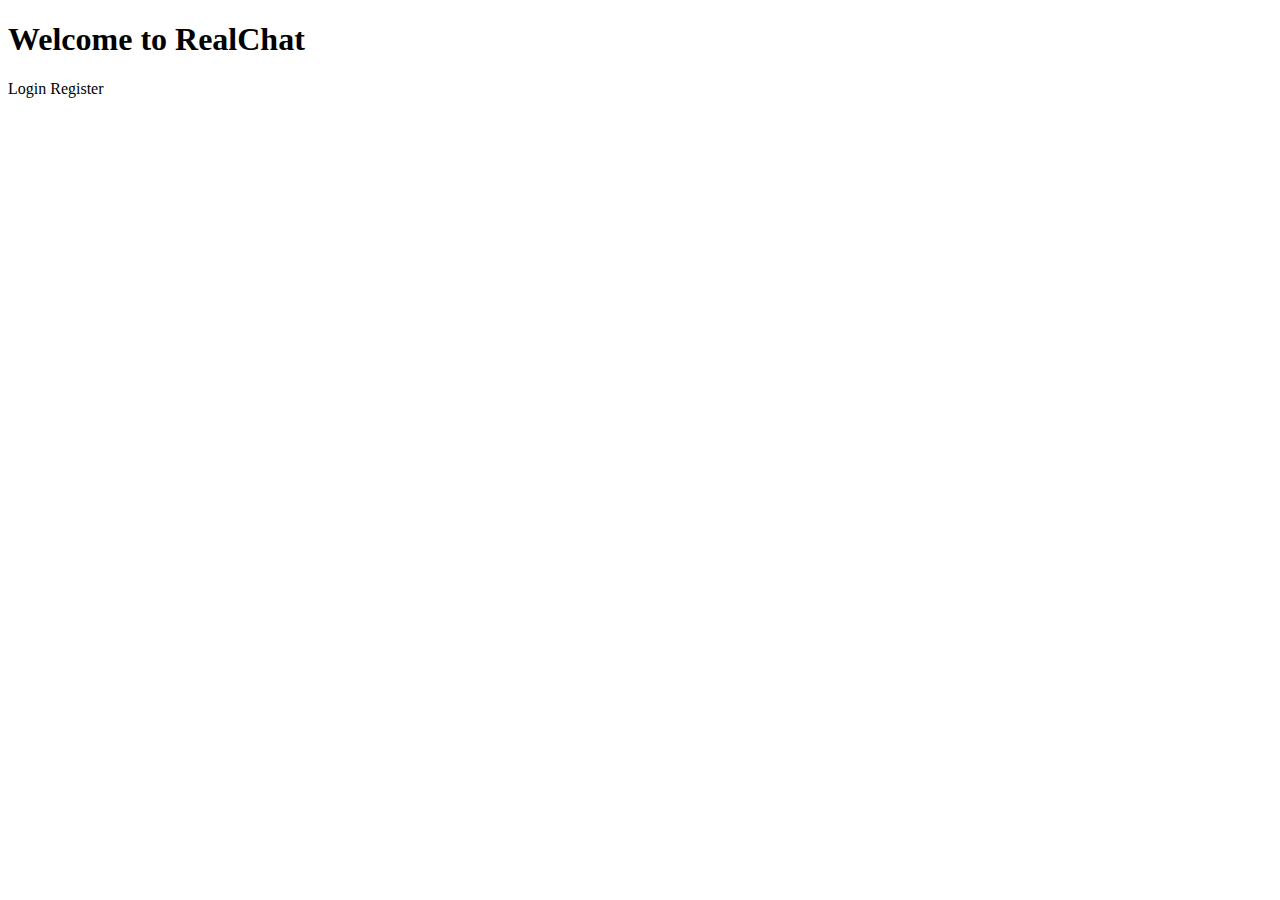
<file: src/main/resources/templates/index.html>
<!DOCTYPE html>
<html xmlns:th="http://www.thymeleaf.org">
<head>
    <title>RealChat App</title>
    <link rel="stylesheet" th:href="@{/css/styles.css}">
</head>
<body>
    <div class="chat-container">
        <h1>Welcome to RealChat</h1>
        <nav>
            <a th:href="@{/login}">Login</a>
            <a th:href="@{/signup}">Register</a>
        </nav>
    </div>
    <script th:src="@{/js/main.js}"></script>
</body>
</html>
</file>
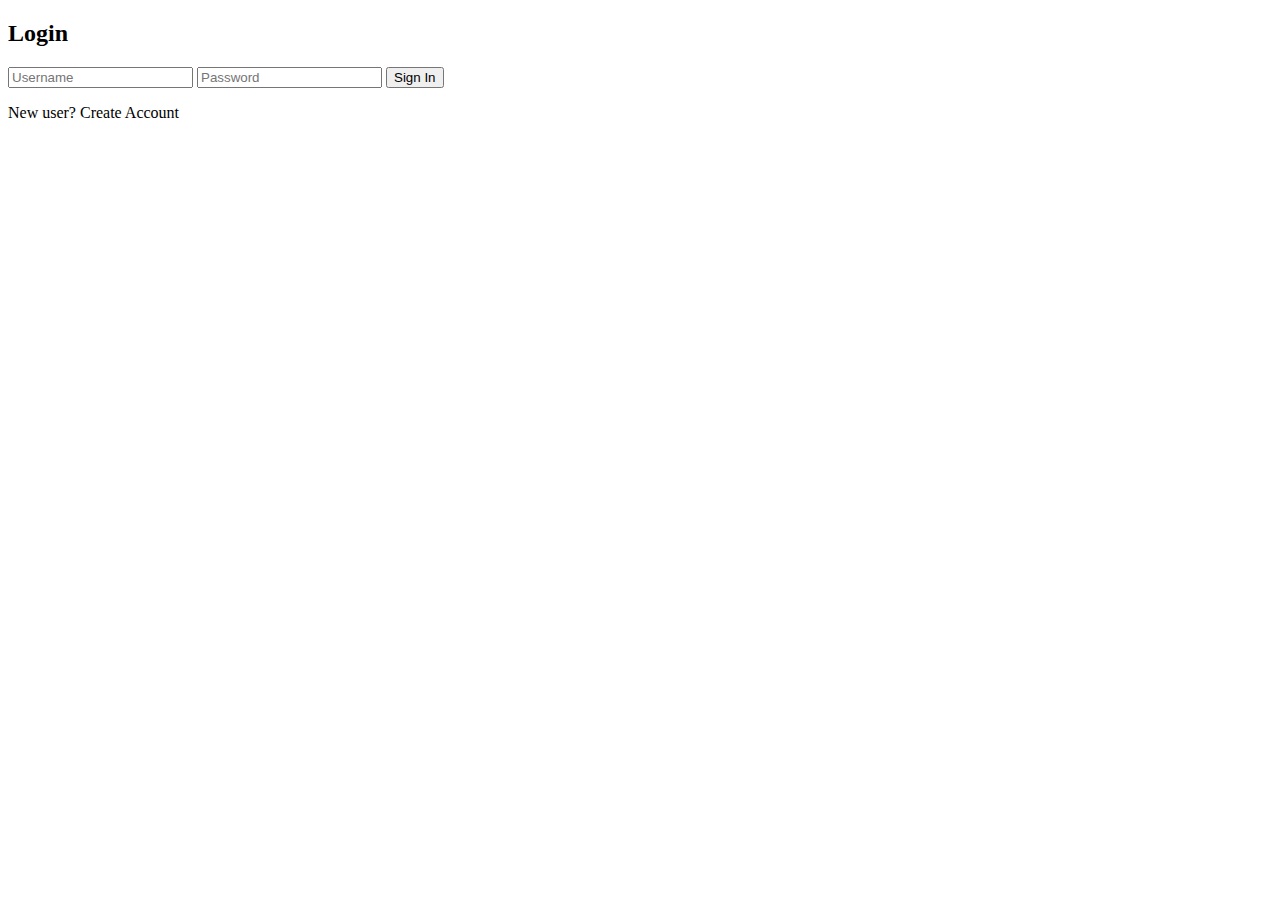
<file: src/main/resources/templates/login.html>
<!DOCTYPE html>
<html xmlns:th="http://www.thymeleaf.org">
<head>
    <title>Login</title>
    <link rel="stylesheet" th:href="@{/css/styles.css}">
</head>
<body>
    <div class="auth-form">
        <h2>Login</h2>
        <form th:action="@{/login}" method="post">
            <input type="text" name="username" placeholder="Username" required>
            <input type="password" name="password" placeholder="Password" required>
            <button type="submit">Sign In</button>
        </form>
        <p>New user? <a th:href="@{/signup}">Create Account</a></p>
    </div>
    <script th:src="@{/js/main.js}"></script>
</body>
</html>
</file>
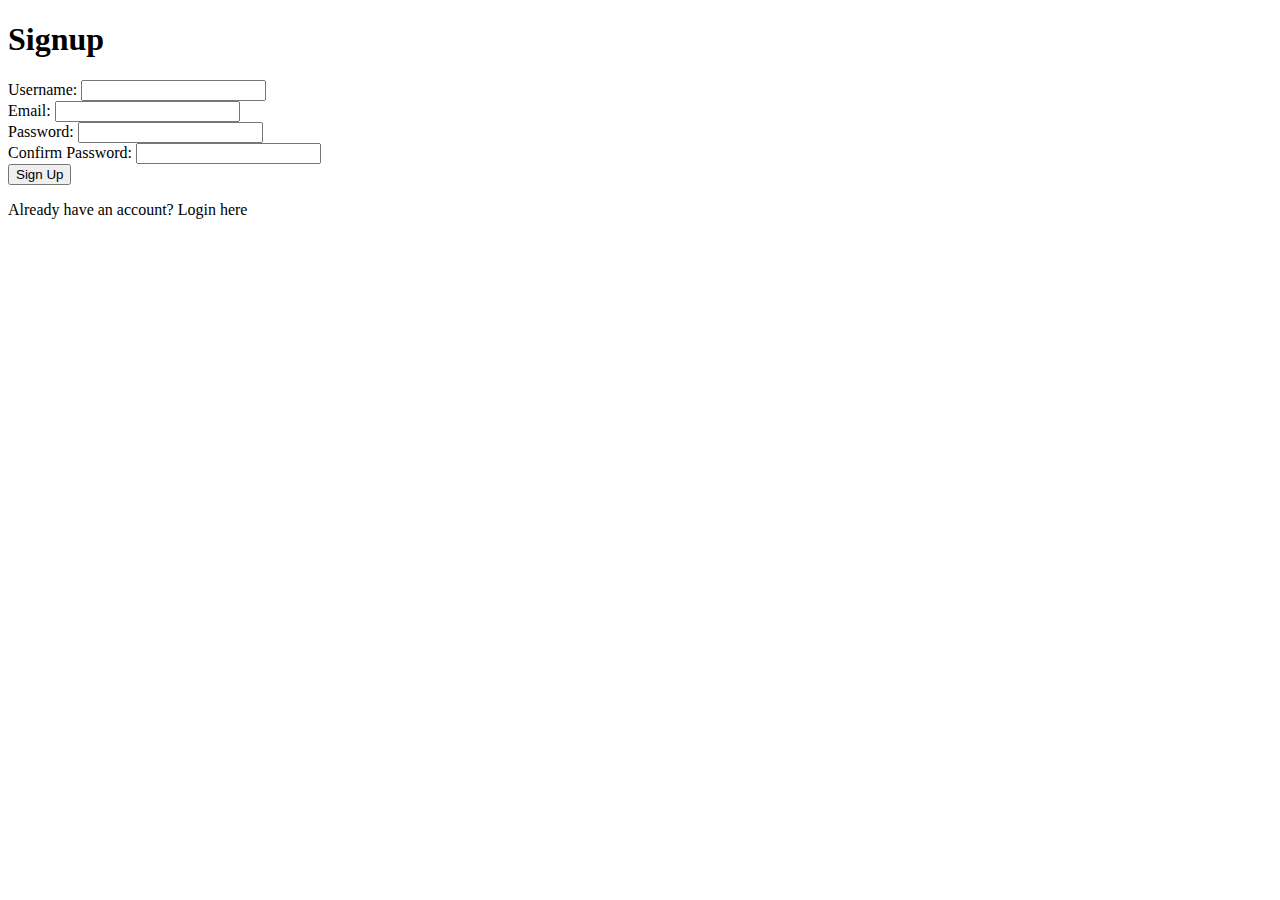
<file: src/main/resources/templates/signup.html>
<!DOCTYPE html>
<html lang="en" xmlns:th="http://www.thymeleaf.org">
<head>
    <meta charset="UTF-8">
    <meta name="viewport" content="width=device-width, initial-scale=1.0">
    <title>User Signup</title>
    <link rel="stylesheet" th:href="@{/css/styles.css}"> <!-- Corrected CSS link -->
</head>
<body>

    <div class="container">
        <h1>Signup</h1>
        <form th:action="@{/register}" method="POST" id="signupForm">
            <div class="form-group">
                <label for="username">Username:</label>
                <input type="text" id="username" name="username" required>
            </div>
            <div class="form-group">
                <label for="email">Email:</label>
                <input type="email" id="email" name="email" required>
            </div>
            <div class="form-group">
                <label for="password">Password:</label>
                <input type="password" id="password" name="password" required>
            </div>
            <div class="form-group">
                <label for="confirmPassword">Confirm Password:</label>
                <input type="password" id="confirmPassword" name="confirmPassword" required>
            </div>
            <button type="submit">Sign Up</button>
        </form>
        <p>Already have an account? <a th:href="@{/login}">Login here</a></p>
    </div>

    <!-- Corrected JavaScript references -->
    <script th:src="@{/js/chat.js}"></script>
    <script th:src="@{/js/main.js}"></script>

</body>
</html>
</file>
